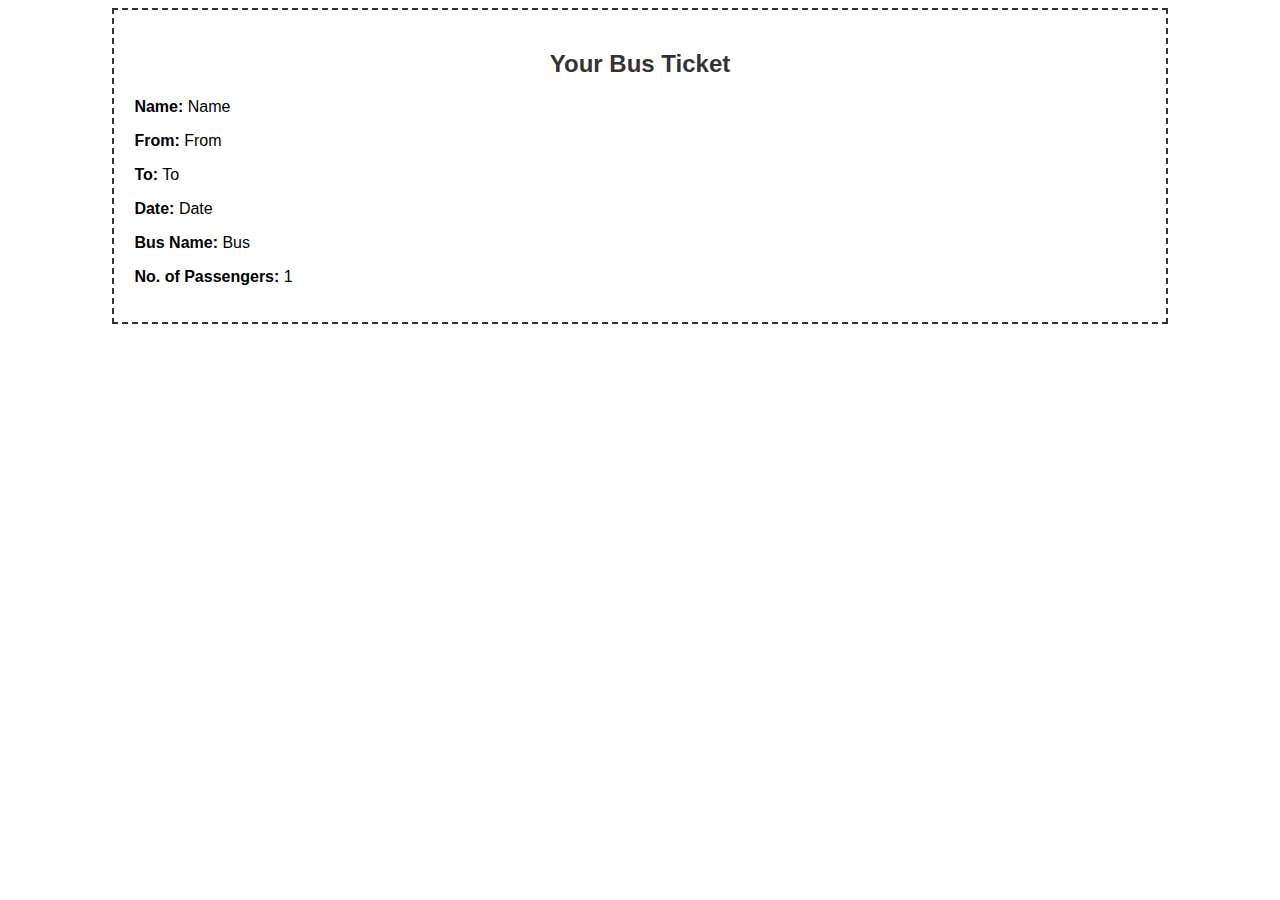
<file: BusReservation-Project/src/main/resources/templates/gmail.html>
<!DOCTYPE html>
<html xmlns="http://www.w3.org/1999/xhtml" xml:lang="en">
<head>
    <meta charset="UTF-8" />
    <title>Bus Ticket</title>
    <style>
        body {
            font-family: Arial, sans-serif;
        }
        .ticket {
            border: 2px dashed #333;
            padding: 20px;
            width: 80%;
            margin: auto;
        }
        h2 {
            text-align: center;
            color: #333;
        }
        p {
            font-size: 16px;
        }
    </style>
</head>
<body>
<div class="ticket">
    <h2>Your Bus Ticket</h2>
    <p><strong>Name:</strong> <span th:text="${name}">Name</span></p>
    <p><strong>From:</strong> <span th:text="${From}">From</span></p>
    <p><strong>To:</strong> <span th:text="${to}">To</span></p>
    <p><strong>Date:</strong> <span th:text="${date}">Date</span></p>
    <p><strong>Bus Name:</strong> <span th:text="${busName}">Bus</span></p>
    <p><strong>No. of Passengers:</strong> <span th:text="${noOfPass}">1</span></p>
</div>
</body>
</html>
</file>
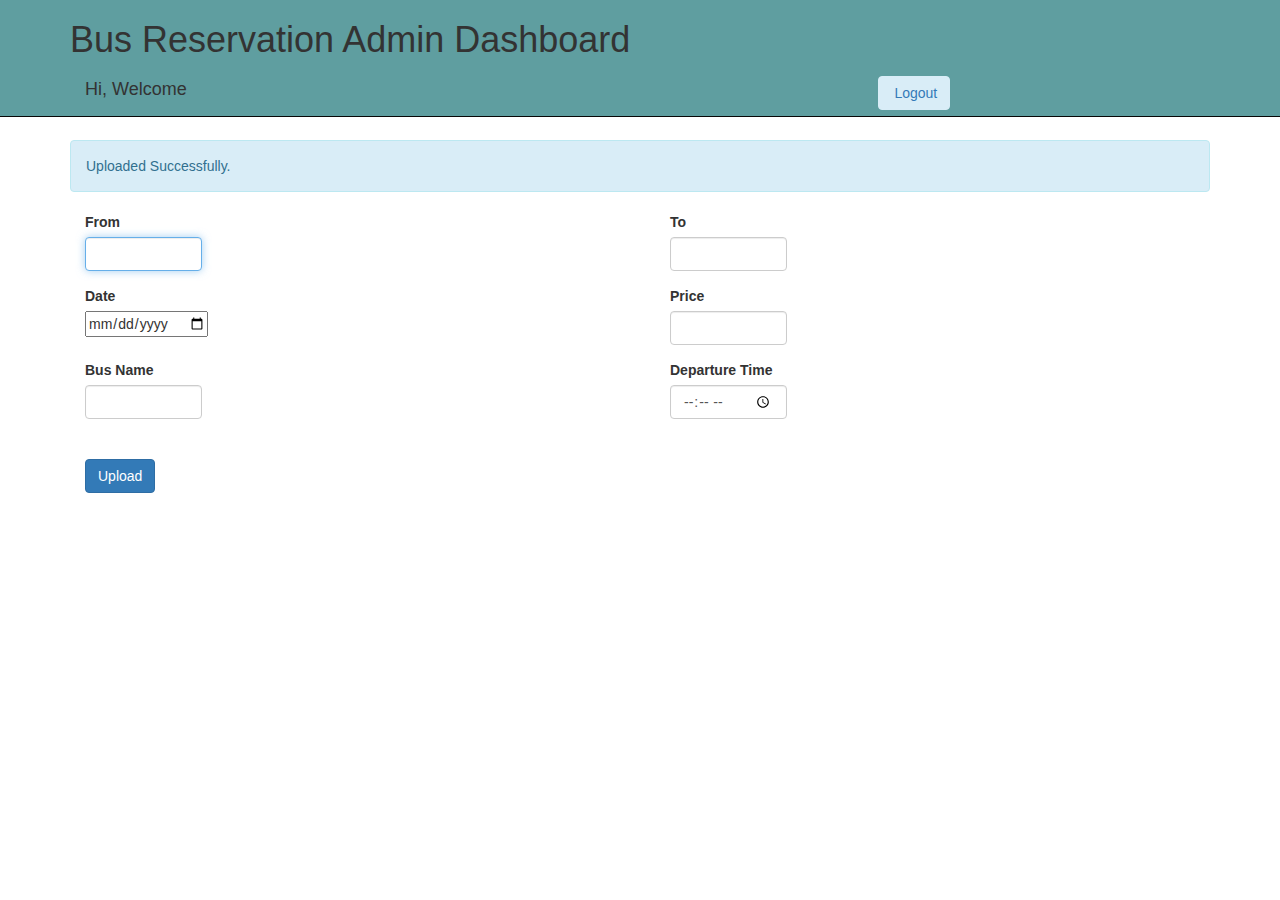
<file: BusReservation-Upgraded-SpringBoot3-Java21/src/main/resources/templates/adminScreen.html>
<!DOCTYPE html>
<html>
<head>
    <meta charset="ISO-8859-1">
    <title>Bus Reservation System</title>
<link rel="stylesheet" 
 href="https://maxcdn.bootstrapcdn.com/bootstrap/3.3.7/css/bootstrap.min.css">

</head>
<style>
    .navbar {
        background-color: cadetblue;
    }
    .anchor{
    margin: 6px;
    background-color: #d9edf7;
    border-color: #d9edf7;
    }
    input, label {
    display:block;
}
</style>

<body>

    <nav class="navbar navbar-inverse navbar-fixed-top">
        <div class="container">
            <div class="navbar-header">
                            <h1>Bus Reservation Admin Dashboard</h1>
                            <div class="container">
                            <div class="row">
                            <div class="col-md-3">
                           <h4> Hi, Welcome <span th:text ="*{userDetails}"></span> </h4></div>      
                           <div class="col-md-3">
                           <a th:href="@{/logout}" class="btn anchor" style="margin-left:500px"> <i class="fa fa-arrow-circle-o-left"></i>&nbsp;Logout</a>
                           </div>
          </div>
                                       </div> 
            </div>
        </div>
    </nav>

    <br><br><br><br><br><br><br>
    <!-- Create HTML registration form -->
    
    
    <div class="container">
    <div th:if="${param.success}">
                  <div class="alert alert-info">Uploaded Successfully.</div>
                </div>
                
                

                

                <form th:action="@{/adminScreen}" method="post" th:object="${busDetails}">
                
                <div class= "container">
                             <div class="row">
                             <div class="col-md-6">
                    <div class="form-group" style="width: 21%;">
                        <label class="control-label" for="from"> 
                           From </label>
                        <input id="from" class="form-control" 
                                 th:field="*{fromDestination}" required 
                            autofocus="autofocus" />
                    </div>
                    </div>

<div class="col-md-6">
                    <div class="form-group" style="width: 21%;">
                        <label class="control-label" for="to"> To 
                         </label> <input id="to" class="form-control"
                            th:field="*{toDestination}" required  autofocus="autofocus" 
                                />
                    </div>
                    </div>
                    </div>
                    
                    <div class="row">
                    <div class="col-md-6">
		<div class="form-group" >
		        <label  class="control-label"  for="filterDate"> Date
        </label><input type="date" th:field="*{filterDate}" id="filterDate" required autofocus="autofocus" />
		    </div>
		    </div>
		    <div class="col-md-6">
		    <div class="form-group" style="width: 21%;">
                        <label class="control-label" for="price"> Price 
                         </label> <input id="price" class="form-control"
                            th:field="*{price}" required  autofocus="autofocus" 
                                />
                    </div>
		    </div>
		    </div>
                    <div class="row">
                    <div class="col-md-6">
                     <div class="form-group" style="width: 21%;">
                        <label class="control-label" for="busName"> Bus Name 
                         </label> <input id="busName" class="form-control"
                            th:field="*{busName}" required  autofocus="autofocus" 
                                />
                    </div>
                    </div>
                   
    
                    
                   <div class="col-md-6">
                   
                   <div class="form-group" style="width: 21%;">
                        <label class="control-label" for="time"> Departure Time 
                         </label> <input id="time" class="form-control" type="time"
                            th:field="*{time}" required  autofocus="autofocus" 
                                />
                    </div>
                    
                     </div>
                     </div>
                     <div class="row">
                     <div class="col-md-6">
                     <div class="form-group">
                        <button type="submit" class="btn btn-primary" style="margin-top:25px;">
                          Upload </button>
                        
                    </div>
                    </div>
                     </div>
                    </div>
                
                
                                

                
                
                
                </form>
                
        </div>
    
    
</body>

</html>
</file>
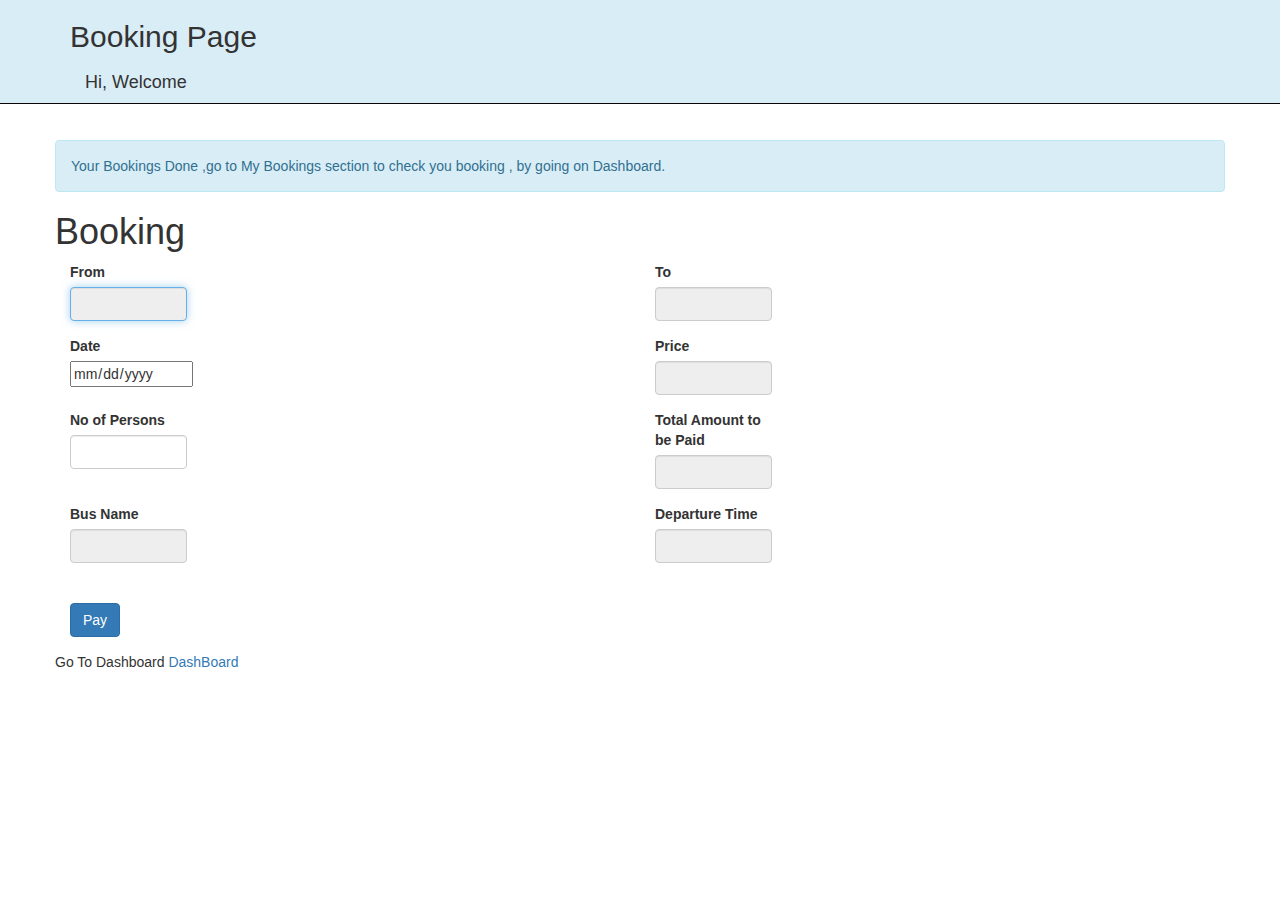
<file: BusReservation-Upgraded-SpringBoot3-Java21/src/main/resources/templates/book.html>
<!DOCTYPE html>
<html>
<head>
    <meta charset="ISO-8859-1">
    <title>Bus Reservation System</title>
<link rel="stylesheet" 
 href="https://maxcdn.bootstrapcdn.com/bootstrap/3.3.7/css/bootstrap.min.css">

</head>
<style>
    .navbar {
        background-color: #d9edf7;
    }
    
    input, label {
    display:block;
}
</style>

<body>

    <!-- create navigation bar ( header) -->
    <nav class="navbar navbar-inverse navbar-fixed-top">
        <div class="container">
            <div class="navbar-header">
               <h2>Booking Page</h2>
               
               <div class = "container">
               <div><h4> Hi, Welcome <span th:text ="*{userDetails}"></span> </h4>
                            </div>
               </div>
            </div>
        </div>
    </nav>

    <br><br><br><br><br><br><br>
    <!-- Create HTML registration form -->
    <div class="container">
        <div class="row">
            

                <!-- success message -->
                <div th:if="${param.success}">
                  <div class="alert alert-info">Your Bookings Done ,go to My Bookings section to check you booking , by going on Dashboard.</div>
                </div>

                <h1>Booking</h1>

                <form th:action="@{/dashboard/booking}" method="post" 
                             th:object="${record}">
                             <div class= "container">
                             <div class="row">
                             <div class="col-md-6">
                    <div class="form-group" style="width: 21%;">
                        <label class="control-label" for="from"> 
                           From </label>
                        <input id="from" class="form-control" 
                                 th:field="*{fromDestination}" required readonly="readonly"
                            autofocus="autofocus" />
                    </div>
                    </div>

<div class="col-md-6">
                    <div class="form-group" style="width: 21%;">
                        <label class="control-label" for="to"> To 
                         </label> <input id="to" class="form-control"
                            th:field="*{toDestination}" required readonly="readonly" autofocus="autofocus" 
                                />
                    </div>
                    </div>
                    </div>
                    
                    <div class="row">
                    <div class="col-md-6">
		<div class="form-group" >
		        <label  class="control-label"  for="filterDate">Date
		        </label><input type="date" th:field="*{filterDate}" id="filterDate" required readonly="readonly" autofocus="autofocus" />
		    </div>
		    </div>
		    <div class="col-md-6">
		    <div class="form-group" style="width: 21%;">
                        <label class="control-label" for="price"> Price 
                         </label> <input id="price" class="form-control"
                            th:field="*{price}" required readonly="readonly" autofocus="autofocus" 
                                />
                    </div>
		    </div>
		    </div>
		    
		    <div class="row">
		    <div class="col-md-6">
		    <div class="form-group" style="width: 21%;">
                        <label class="control-label" for="noOfPersons"> No of Persons 
                         </label> <input id="noOfPersons" class="form-control"
                            th:field="*{noOfPersons}" required  autofocus="autofocus" onchange="updateFiled();"
                                />
                    </div>
                    </div>
                    <div class="col-md-6">
                     <div class="form-group" style="width: 21%;">
                        <label class="control-label" for="totalCalculated"> Total Amount to be Paid 
                         </label> <input id="totalCalculated" class="form-control"
                            th:field="*{totalCalculated}" required readonly="readonly" autofocus="autofocus" 
                                />
                    </div>
                    </div>
                    </div>
                    <div class="row">
                    <div class="col-md-6">
                     <div class="form-group" style="width: 21%;">
                        <label class="control-label" for="busName"> Bus Name 
                         </label> <input id="busName" class="form-control"
                            th:field="*{busName}" required readonly="readonly" autofocus="autofocus" 
                                />
                    </div>
                    </div>
                   
    
                    
                   <div class="col-md-6">
                   
                   <div class="form-group" style="width: 21%;">
                        <label class="control-label" for="time"> Departure Time 
                         </label> <input id="time" class="form-control"
                            th:field="*{time}" required readonly="readonly" autofocus="autofocus" 
                                />
                    </div>
                    
                     </div>
                     </div>
                     <div class="row">
                     <div class="col-md-6">
                     <div class="form-group">
                        <button type="submit" class="btn btn-primary" style="margin-top:25px;">
                          Pay </button>
                        
                    </div>
                    </div>
                     </div>
                    </div>
                    <div class="form-group">
                        <span>Go To Dashboard <a href="/" 
                  th:href="@{/dashboard}">DashBoard
                                </a></span>
                    </div>
                </form>
        </div>
    </div>
    <script type="text/javascript">
    function updateFiled(){
    	
    	var price= document.getElementById("price").value;
    	var totalpassenger = document.getElementById("noOfPersons").value;
    	var totalValue = price * totalpassenger;
    	
    	document.getElementById("totalCalculated").value = totalValue;
    	
    }
    </script>
</body>
</html>
</file>
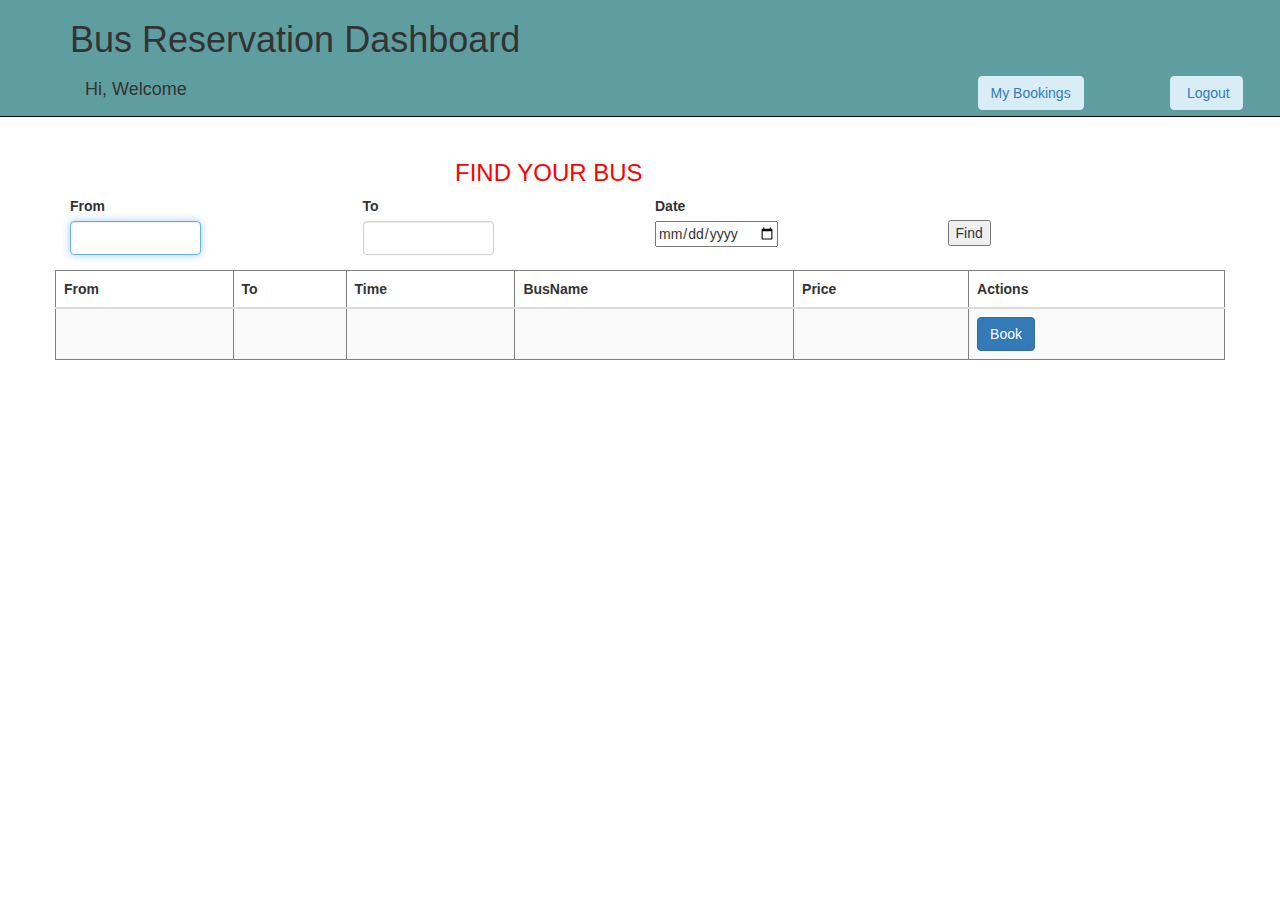
<file: BusReservation-Upgraded-SpringBoot3-Java21/src/main/resources/templates/dashboard.html>
<!DOCTYPE html>
<html>
<head>
    <meta charset="ISO-8859-1">
    <title>Bus Reservation System</title>
<link rel="stylesheet" 
 href="https://maxcdn.bootstrapcdn.com/bootstrap/3.3.7/css/bootstrap.min.css">

</head>
<style>
    .navbar {
        background-color: cadetblue;
    }
    .anchor{
    margin: 6px;
    background-color: #d9edf7;
    border-color: #d9edf7;
    }
    
    input, label {
    display:block;
}
   
</style>

<body>

    <nav class="navbar navbar-inverse navbar-fixed-top">
        <div class="container">
            <div class="navbar-header">
                            <h1>Bus Reservation Dashboard</h1>
                            <div class="container">
                            <div class="row">
                            <div class="col-md-3">
                           <h4> Hi, Welcome <span th:text ="*{userDetails}"></span> </h4></div>      
                             <div class="col-md-3">
                           <a th:href="@{/myBooking}" class="btn anchor" style="margin-left:600px"> <i class="fa fa-arrow-circle-o-left"></i>My Bookings</a>
                           </div>
                           <div class="col-md-3">
                           <a th:href="@{/logout}" class="btn anchor" style="margin-left:500px"> <i class="fa fa-arrow-circle-o-left"></i>&nbsp;Logout</a>
                           </div>
          </div>      
           </div> 
            </div>
        </div>
    </nav>

    <br><br><br><br><br><br><br>
    <!-- Create HTML registration form -->
    <div class="container">
        <div class="row">

                

                <form th:action="@{/dashboard}" method="post" th:object="${reservation}">
                
                
                <div class ="container">
                <div class="row">
                <h3 style="margin-left:400px; color:Red;">FIND YOUR BUS</h3>
                </div>
                <div class="row">
                <div class="col-md-3">
                <div class="form-group" style="width: 50%;">
                        <label class="control-label" for="from"> 
                           From </label>
                        <input id="from" class="form-control" 
                                 th:field="*{from}" required
                            autofocus="autofocus" />
                    </div>
</div>
<div class="col-md-3">
                    <div class="form-group" style="width: 50%;">
                        <label class="control-label" for="to"> To 
                         </label> <input id="to" class="form-control"
                            th:field="*{to}" required autofocus="autofocus" 
                                />
                    </div>
                </div>
                
                <div class="col-md-3">
<div class="form-group" >
        <label  class="control-label"  for="filterDate"> Date
        </label><input type="date" th:field="${reservation.filterDate}" id="filterDate" required autofocus="autofocus" />
    </div>
    </div>
    
    <div class="col-md-3">
        <button type="submit" class="button" style="margin-top:24px;">Find</button>
    </div>
    </div>
                </div>
                
                <div th:if= "${busData != null}">
                
                <table border="1" class = "table table-striped table-responsive-md">
			<thead>
				<tr>
					<th>
					
							From
					</th>
					<th>
					
							To
					</th>
					<th>
					
							Time
					</th>
					<th>
					
							BusName
					</th>
					<th>
					
							Price
					</th>
					<th> Actions</th>
				</tr>
			</thead>
			<tbody>
				<tr th:each="bus : ${busData}">
				<td th:text="${bus.fromDestination}"></td>
					<td th:text="${bus.toDestination}"></td>
					<td th:text="${bus.time}"></td>
					<td th:text="${bus.BusName}"></td>
					<td th:text="${bus.price}"></td>
					<td> <a th:href="@{/dashboard/book/{id}(id=${bus.id})}" class="btn btn-primary">Book</a>
					</td>
				</tr>
			</tbody>
		</table>
                </div>
                
                
                </form>
        </div>
    </div>
    
</body>
</html>
</file>
